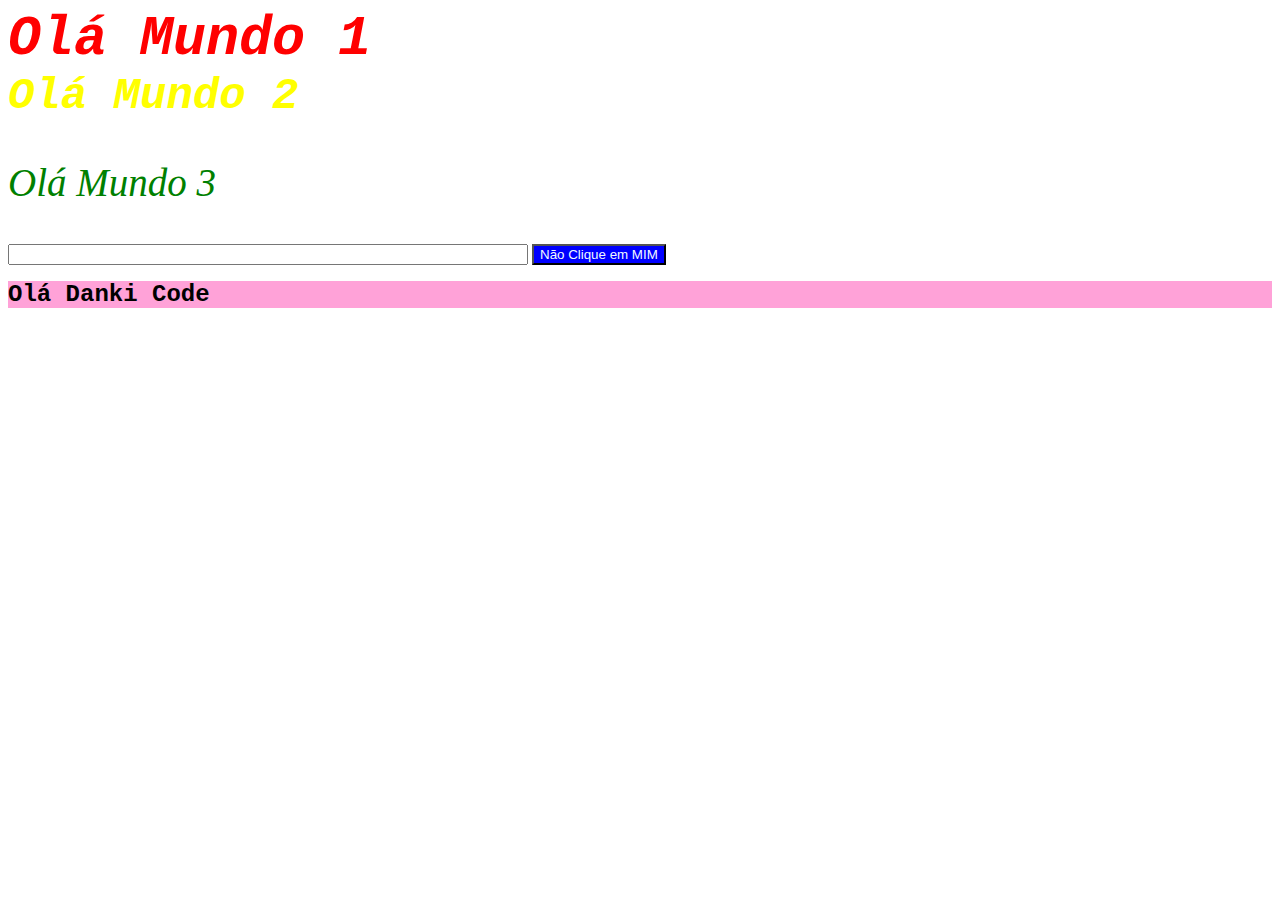
<file: AULA 01/index.html>
<html>
<head>
    <link rel="preconnect" href="https://fonts.googleapis.com">
    <link rel="preconnect" href="https://fonts.gstatic.com" crossorigin>
    <link href="https://fonts.googleapis.com/css2?family=Kanit:ital,wght@0,100;0,200;0,300;0,400;0,500;0,600;0,700;0,800;0,900;1,100;1,200;1,300;1,400;1,500;1,600;1,700;1,800;1,900&display=swap" rel="stylesheet">
    <link rel="stylesheet" href="aula1.css">
    <title>Mòdulo CSS</title>
</head>
<body>
    <h2 class="teste">Olá Mundo 1</h2>
    <h2 id="teste">Olá Mundo 2</h2>
    <p class="uiui">Olá Mundo 3</p>
    <form>
        <input type="text">
        <input type="button" value="Não Clique em MIM">
    </form>
   <div>
    <h2>Olá Danki Code</h2>
   </div>
</body>
</html>
</file>
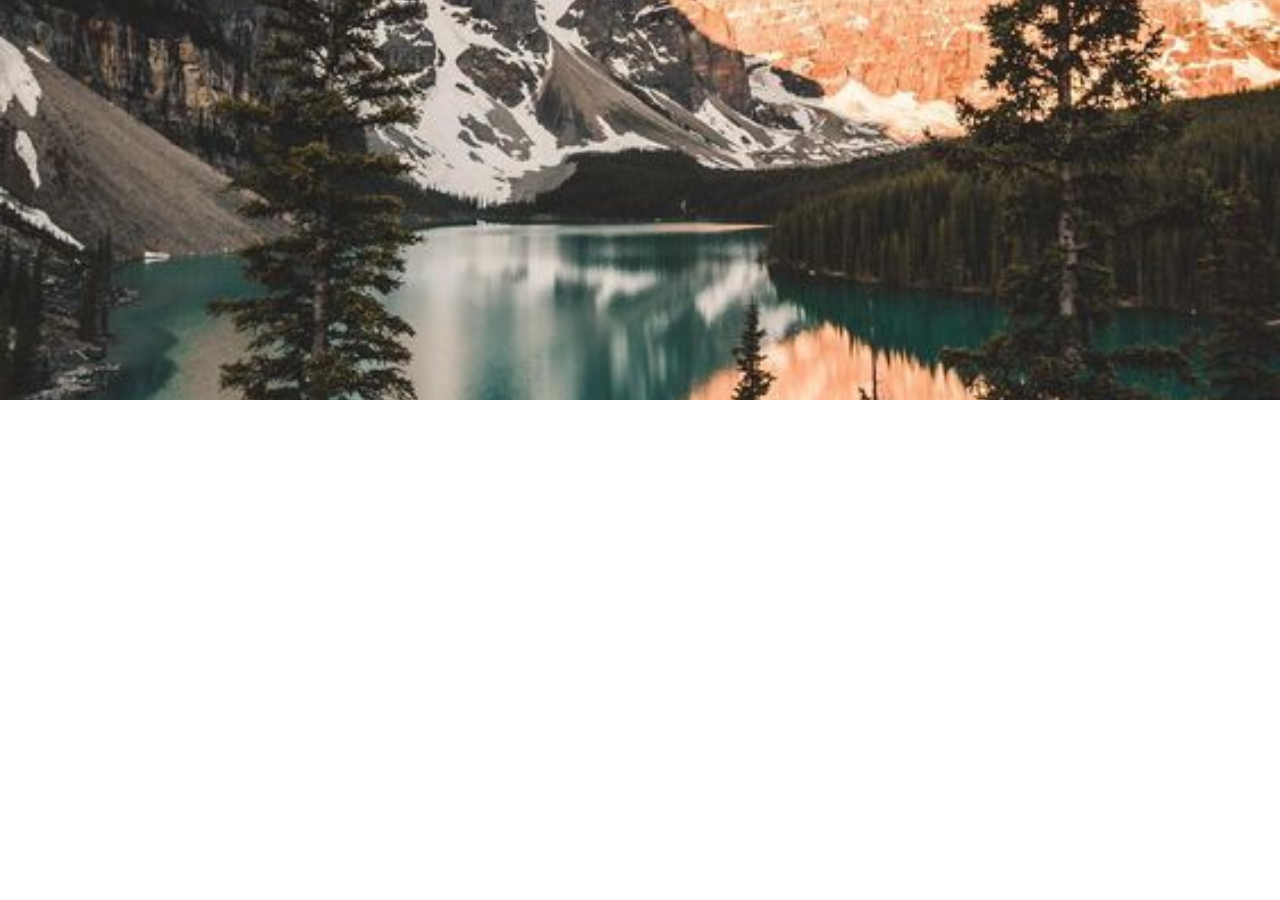
<file: AULA 02/index.html>
<html>
<head>
    <link rel="preconnect" href="https://fonts.googleapis.com">
    <link rel="preconnect" href="https://fonts.gstatic.com" crossorigin>
    <link href="https://fonts.googleapis.com/css2?family=Kanit:ital,wght@0,100;0,200;0,300;0,400;0,500;0,600;0,700;0,800;0,900;1,100;1,200;1,300;1,400;1,500;1,600;1,700;1,800;1,900&display=swap" rel="stylesheet">
    <link rel="stylesheet" href="aula2.css">
    <title>Mòdulo CSS</title>
</head>
<body>
    <div class="bg">
    </div>
</body>
</html>
</file>
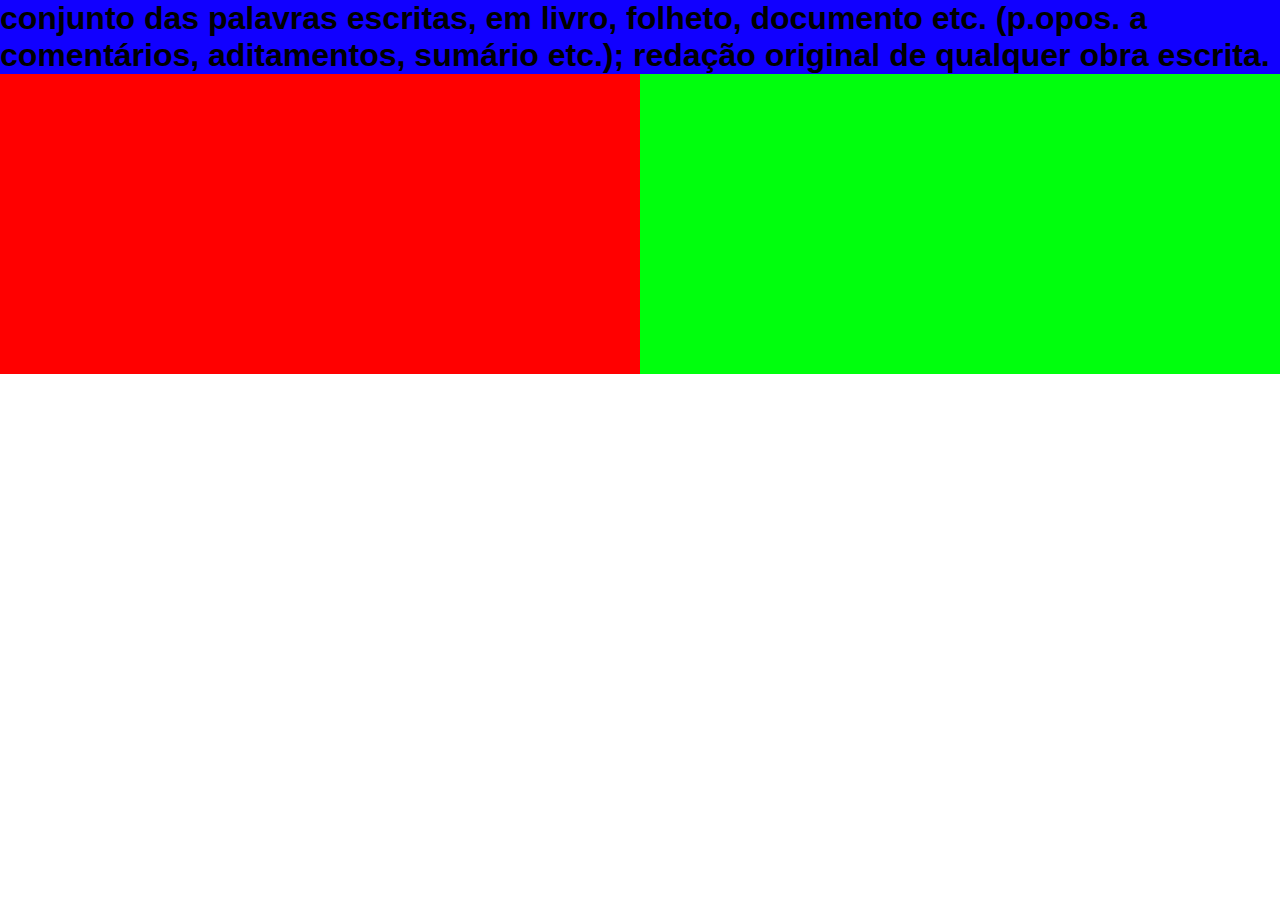
<file: AULA 03/index.html>
<!DOCTYPE html>
<html lang="en">
<head>
    <meta charset="UTF-8">
    <meta name="viewport" content="width=device-width, initial-scale=1.0">
    <title>Document</title>
    <link rel="stylesheet" href="aula3.css">
</head>
<body>
    <div class="container">
    <div class="d1">
        <h1>conjunto das palavras escritas, em livro, folheto, documento etc. (p.opos. a comentários, aditamentos, sumário etc.); redação original de qualquer obra escrita.</h1>
    </div>
    <div class="d2"></div>
    <div class="d3"></div>
</div>
</body>
</html>
</file>
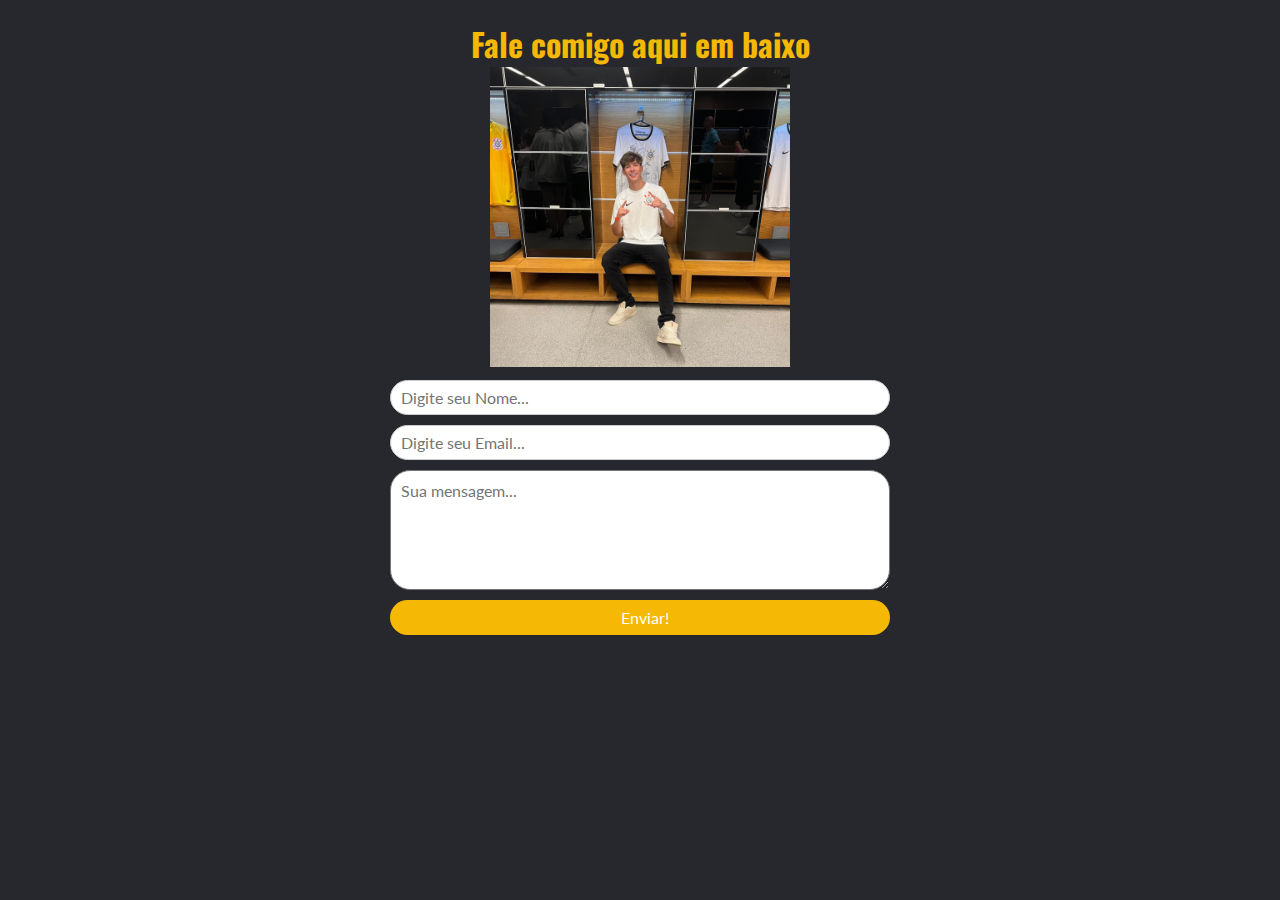
<file: AULA 05 Form de Contato/index.html>
<!DOCTYPE html>
<html lang="en">
<head>
    <meta charset="UTF-8">
    <meta name="viewport" content="width=device-width, initial-scale=1.0">
    <title>Módulo CSS</title>
    <link rel="preconnect" href="https://fonts.googleapis.com">
    <link rel="preconnect" href="https://fonts.gstatic.com" crossorigin>
    <link href="https://fonts.googleapis.com/css2?family=Lato:ital,wght@0,100;0,300;0,400;0,700;0,900;1,100;1,300;1,400;1,700;1,900&family=Oswald:wght@200..700&display=swap" rel="stylesheet">
    <link rel="stylesheet" href="style.css">
</head>
<body>
    
    <div class="form">
        <h1>Fale comigo aqui em baixo</h1>
        <img src="Imgs/logo.jpg"/>
        <input type="text" name="nome" placeholder="Digite seu Nome...">
        <input type="email" name="nome" placeholder="Digite seu Email...">
        <textarea placeholder="Sua mensagem..."></textarea>
        <input type="submit" value="Enviar!">
        
    </div> <!-- form  -->
</body>
</html>
</file>
<file: AULA 01/aula1.css>
h2 
{ margin: 0;
    padding: 0;
    box-sizing: border-box;
    font-family: 'Courier New', Courier, monospace;
}
/*esse foi selecionado com uma (id= "teste") (((não utiliza isso em CSS é utilizada em JavaScript mas pode ser utilizada normalmente)))*/
h2#teste {
    font-size: 44px;
    font-style: italic;
    font-weight: bold;
    color: yellow;
}
/*esse foi selecionado com uma (class= "teste") */
 h2.teste {
    font-size: 55px;
    font-style: oblique;
    color: red;
}
p.uiui {
    color: green;
    font-size: 39px;
    font-style: oblique;
}
[type=text]{
    width: 520px;
}
[type=button]{
    background-color: blue;
    color: aliceblue;
}
div {
    background-color: rgba(255, 0, 149, 0.363);
}
h2 {
    color: black;
}
</file>
<file: AULA 02/aula2.css>
* 
{ margin: 0;
    padding: 0;
    box-sizing: border-box;
    font-family: 'Courier New', Courier, monospace;
    color: blue;
}
.bg{
    width: 100%;
    height: 400px;
    background-image:url(../Imagens/landscape.jpg);
    background-repeat: no-repeat;
    background-color: black;
    background-position: center;
    background-size: cover;
}
</file>
<file: AULA 03/aula3.css>
* {
    margin: 0;
    padding: 0;
    box-sizing: border-box;
    font-family: 'Lato', sans-serif;
}
.container {
    display: flex;
    flex-wrap: wrap;
    
}
.d1 {
 width: 100%;
 background-color: rgb(17, 0, 255);
}
.d2 {
 
    width: 50%;
    height: 300px;
   
    background-color: rgb(255, 0, 0);
   }
   .d3 {
 
    width: 50%;
    height: 300px;
  
    background-color: rgb(0, 255, 13);
   }
</file>
<file: AULA 05 Form de Contato/style.css>
*{
    margin: 0;
    padding: 0;
    box-sizing: border-box;
    font-family: 'Lato',sans-serif;   
}
h1 {
    text-align: center;
    color: #f5b804;
    font-family: "Oswald", sans-serif;
}

body {
    background-color:  #27282d;
}
.form {
    text-align: center;
    padding: 20px;
}
.form img {
    max-width: 300px;
    width: 100%;
}
.form input[type=text],
.form input[type=email]{
    padding-left: 10px;
    display: block;
    border-radius: 20px;
    margin: 10px auto;
    font-size: 16px;
    max-width: 500px;
    width: 100%;
    height: 35px;
    border: 1px solid #ccc;
}
.form textarea{
    padding: 10px;
    resize: vertical;
    display: block;
    margin: 10px auto;
    border-radius:20px;
    font-size: 16px;
    max-width: 500px;
    width: 100%;
    height: 120px;
}
.form input[type=submit]{ 
    padding-left: 10px;
    display: block;
    border-radius: 20px;
    margin: 10px auto;
    font-size: 16px;
    max-width: 500px;
    width: 100%;
    cursor: pointer;
    color: #fff;
    background-color: #f5b804;
    height: 35px;
    border: 0px;
}
</file>
